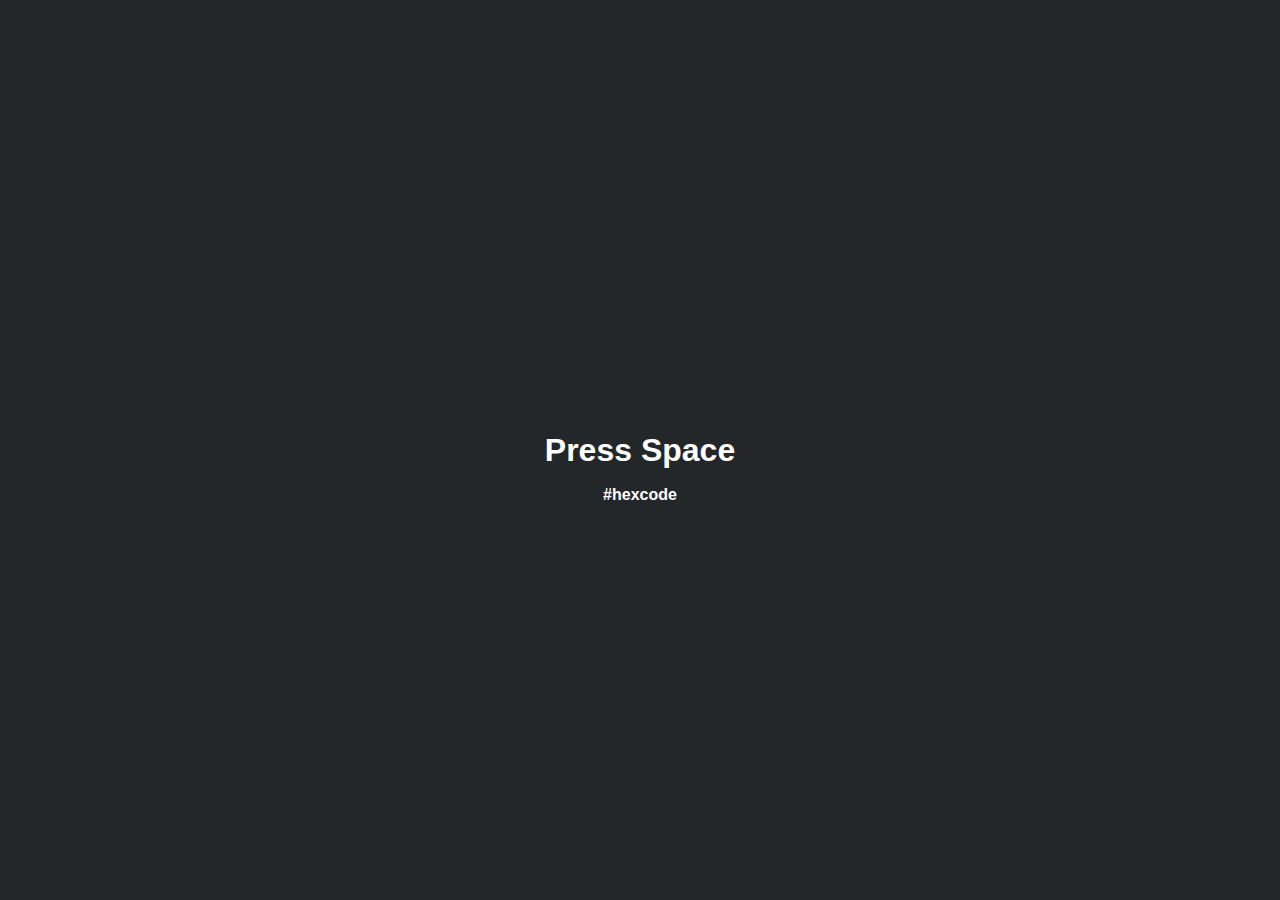
<file: colors/index.html>
<!DOCTYPE html>
<html>
<head>
	<title>kajlada - colors</title>
	<link rel="stylesheet" type="text/css" href="style.css"></link>
</head>
<body>

	<h1>Press Space</h1>
	<h4 id="hex">#hexcode</h4>

</body>
<script src="script.js"></script>
</html>
</file>
<file: colors/style.css>
body {
	background-color: #23272A;
}

h1 {
	color: white;
	font-family: Helvetica, sans-serif;
	text-align: center;
	margin: 0;
	top: 50%;
	left: 50%;
	margin-right: -50%;
	position: absolute;
	transform: translate(-50%,-50%);
	user-select: none;
}

h4 {

	color: white;
	font-family: Helvetica, sans-serif;
	text-align: center;
	margin: 0;
	top: 55%;
	left: 50%;
	margin-right: -50%;
	position: absolute;
	transform: translate(-50%,-50%);

}
</file>
